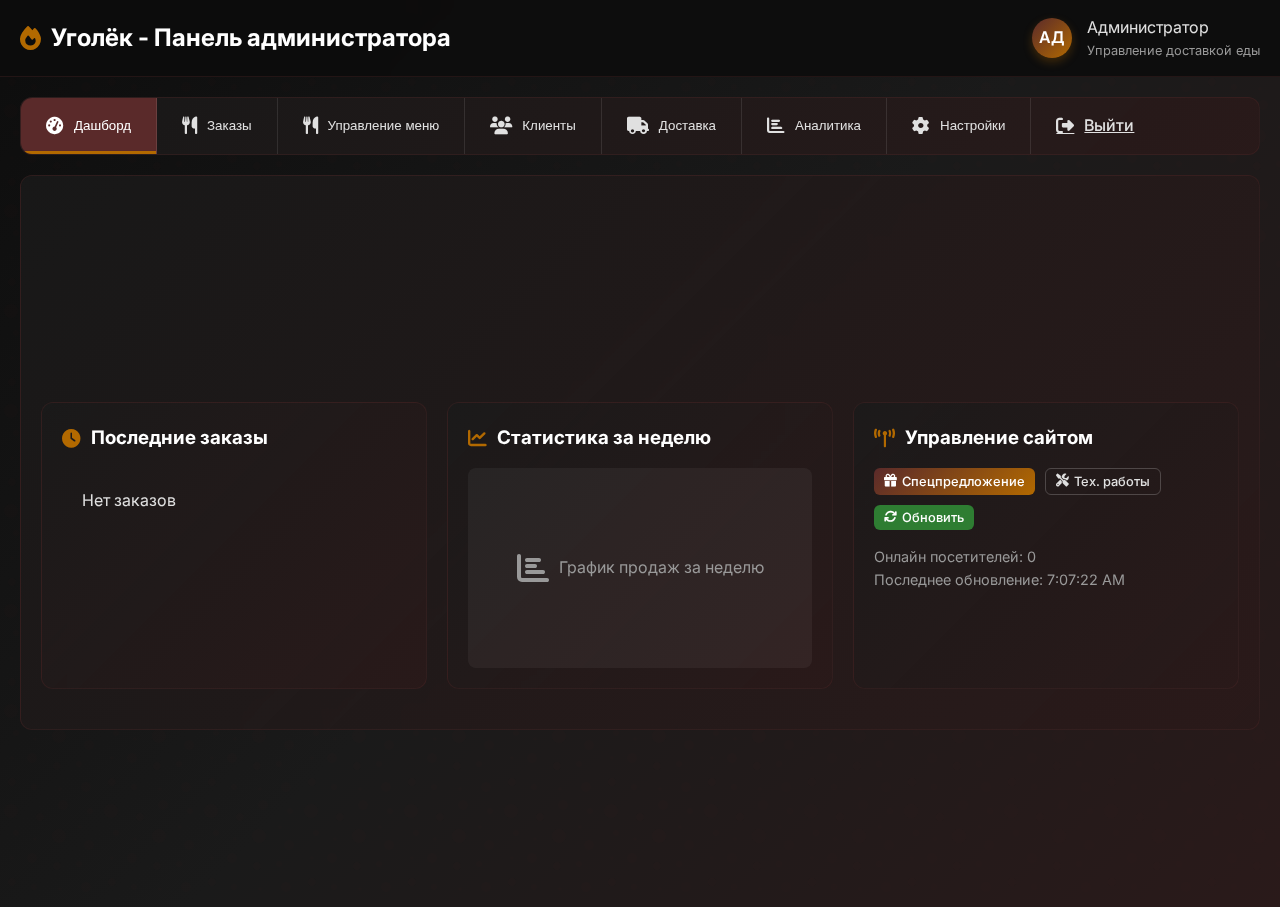
<file: admin/index.html>
<!DOCTYPE html>
<html lang="ru">
<head>
    <meta charset="UTF-8">
    <meta name="viewport" content="width=device-width, initial-scale=1.0">
    <title>Панель администратора - Уголёк</title>
    <link rel="preconnect" href="https://fonts.googleapis.com">
    <link rel="preconnect" href="https://fonts.gstatic.com" crossorigin>
    <link href="https://fonts.googleapis.com/css2?family=Inter:wght@300;400;500;600;700&display=swap" rel="stylesheet">
    <link rel="stylesheet" href="https://cdnjs.cloudflare.com/ajax/libs/font-awesome/6.4.0/css/all.min.css">
    <style>
        :root {
            --primary-bg: #0D0D0D;
            --secondary-bg: #1A1A1A;
            --accent-dark: #5A2A2A;
            --accent-warm: #B26900;
            --text-light: #E0E0E0;
            --text-white: #FFFFFF;
            --success: #2E7D32;
            --warning: #FF9800;
            --danger: #F44336;
            --info: #2196F3;
        }

        * {
            margin: 0;
            padding: 0;
            box-sizing: border-box;
        }

        body {
            font-family: 'Inter', sans-serif;
            background: linear-gradient(135deg, #0D0D0D 0%, #1A1A1A 50%, #2A1A1A 100%);
            color: var(--text-light);
            line-height: 1.6;
            overflow-x: hidden;
            position: relative;
        }

        .texture-overlay {
            position: fixed;
            top: 0;
            left: 0;
            width: 100%;
            height: 100%;
            background-image: url("data:image/svg+xml,%3Csvg width='100' height='100' viewBox='0 0 100 100' xmlns='http://www.w3.org/2000/svg'%3E%3Cpath d='M11 18c3.866 0 7-3.134 7-7s-3.134-7-7-7-7 3.134-7 7 3.134 7 7 7zm48 25c3.866 0 7-3.134 7-7s-3.134-7-7-7-7 3.134-7 7 3.134 7 7 7zm-43-7c1.657 0 3-1.343 3-3s-1.343-3-3-3-3 1.343-3 3 1.343 3 3 3zm63 31c1.657 0 3-1.343 3-3s-1.343-3-3-3-3 1.343-3 3 1.343 3 3 3zM34 90c1.657 0 3-1.343 3-3s-1.343-3-3-3-3 1.343-3 3 1.343 3 3 3zm56-76c1.657 0 3-1.343 3-3s-1.343-3-3-3-3 1.343-3 3 1.343 3 3 3zM12 86c2.21 0 4-1.79 4-4s-1.79-4-4-4-4 1.79-4 4 1.79 4 4 4zm28-65c2.21 0 4-1.79 4-4s-1.79-4-4-4-4 1.79-4 4 1.79 4 4 4zm23-11c2.76 0 5-2.24 5-5s-2.24-5-5-5-5 2.24-5 5 2.24 5 5 5zm-6 60c2.21 0 4-1.79 4-4s-1.79-4-4-4-4 1.79-4 4 1.79 4 4 4zm29 22c2.76 0 5-2.24 5-5s-2.24-5-5-5-5 2.24-5 5 2.24 5 5 5zM32 63c2.76 0 5-2.24 5-5s-2.24-5-5-5-5 2.24-5 5 2.24 5 5 5zm57-13c2.76 0 5-2.24 5-5s-2.24-5-5-5-5 2.24-5 5 2.24 5 5 5zm-9-21c1.105 0 2-.895 2-2s-.895-2-2-2-2 .895-2 2 .895 2 2 2zM60 91c1.105 0 2-.895 2-2s-.895-2-2-2-2 .895-2 2 .895 2 2 2zM35 41c1.105 0 2-.895 2-2s-.895-2-2-2-2 .895-2 2 .895 2 2 2zM12 60c1.105 0 2-.895 2-2s-.895-2-2-2-2 .895-2 2 .895 2 2 2z' fill='%235a2a2a' fill-opacity='0.1' fill-rule='evenodd'/%3E%3C/svg%3E");
            opacity: 0.3;
            z-index: -1;
        }

        .container {
            max-width: 1400px;
            margin: 0 auto;
            padding: 0 20px;
        }

        /* Header */
        .header {
            background-color: rgba(13, 13, 13, 0.95);
            padding: 15px 0;
            border-bottom: 1px solid rgba(90, 42, 42, 0.3);
            backdrop-filter: blur(10px);
            position: sticky;
            top: 0;
            z-index: 100;
        }

        .header-content {
            display: flex;
            justify-content: space-between;
            align-items: center;
        }

        .logo {
            font-size: 24px;
            font-weight: 700;
            color: var(--text-white);
            display: flex;
            align-items: center;
            text-decoration: none;
            transition: transform 0.3s ease;
        }

            .logo:hover {
                transform: scale(1.05);
            }

            .logo i {
                color: var(--accent-warm);
                margin-right: 10px;
                animation: fire-flicker 3s infinite alternate;
            }

        @keyframes fire-flicker {
            0%, 100% {
                transform: scale(1);
                opacity: 1;
            }

            25% {
                transform: scale(1.05);
                opacity: 0.9;
            }

            50% {
                transform: scale(0.95);
                opacity: 1;
            }

            75% {
                transform: scale(1.02);
                opacity: 0.95;
            }
        }

        .user-info {
            display: flex;
            align-items: center;
            gap: 15px;
        }

        .user-avatar {
            width: 40px;
            height: 40px;
            border-radius: 50%;
            background: linear-gradient(135deg, var(--accent-dark) 0%, var(--accent-warm) 100%);
            display: flex;
            align-items: center;
            justify-content: center;
            color: var(--text-white);
            font-weight: 600;
            box-shadow: 0 4px 10px rgba(178, 105, 0, 0.3);
        }

        /* Main Layout */
        .main-content {
            padding: 20px 0;
            min-height: calc(100vh - 70px);
        }

        /* Tabs Navigation */
        .admin-tabs {
            display: flex;
            background: linear-gradient(135deg, rgba(26, 26, 26, 0.8) 0%, rgba(42, 26, 26, 0.9) 100%);
            border-radius: 12px;
            padding: 0;
            margin-bottom: 20px;
            border: 1px solid rgba(90, 42, 42, 0.3);
            backdrop-filter: blur(10px);
            overflow-x: auto;
        }

        .admin-tab {
            padding: 15px 25px;
            background: none;
            border: none;
            color: var(--text-light);
            font-weight: 500;
            cursor: pointer;
            transition: all 0.3s;
            position: relative;
            white-space: nowrap;
            display: flex;
            align-items: center;
            gap: 10px;
        }

            .admin-tab:not(:last-child) {
                border-right: 1px solid rgba(255, 255, 255, 0.1);
            }

            .admin-tab:hover {
                background-color: rgba(178, 105, 0, 0.1);
                color: var(--accent-warm);
            }

            .admin-tab.active {
                background-color: var(--accent-dark);
                color: var(--text-white);
            }

                .admin-tab.active::after {
                    content: '';
                    position: absolute;
                    bottom: 0;
                    left: 0;
                    width: 100%;
                    height: 3px;
                    background: var(--accent-warm);
                }

            .admin-tab i {
                font-size: 1.1rem;
            }

        /* Dashboard */
        .dashboard {
            display: grid;
            grid-template-columns: repeat(auto-fit, minmax(250px, 1fr));
            gap: 20px;
            margin-bottom: 20px;
        }

        .stat-card {
            background: linear-gradient(135deg, rgba(26, 26, 26, 0.8) 0%, rgba(42, 26, 26, 0.9) 100%);
            border-radius: 12px;
            padding: 20px;
            display: flex;
            flex-direction: column;
            transition: transform 0.3s, box-shadow 0.3s;
            border: 1px solid rgba(90, 42, 42, 0.3);
            backdrop-filter: blur(10px);
            opacity: 0;
            transform: translateY(20px);
            animation: fadeInUp 0.5s ease forwards;
        }

            .stat-card:nth-child(1) {
                animation-delay: 0.1s;
            }

            .stat-card:nth-child(2) {
                animation-delay: 0.2s;
            }

            .stat-card:nth-child(3) {
                animation-delay: 0.3s;
            }

            .stat-card:nth-child(4) {
                animation-delay: 0.4s;
            }

        @keyframes fadeInUp {
            to {
                opacity: 1;
                transform: translateY(0);
            }
        }

        .stat-card:hover {
            transform: translateY(-5px);
            box-shadow: 0 10px 25px rgba(0, 0, 0, 0.3);
        }

        .stat-header {
            display: flex;
            justify-content: space-between;
            align-items: center;
            margin-bottom: 15px;
        }

        .stat-title {
            font-size: 1rem;
            color: var(--text-light);
        }

        .stat-value {
            font-size: 2rem;
            font-weight: 700;
            color: var(--text-white);
            margin-bottom: 5px;
        }

        .stat-change {
            font-size: 0.9rem;
            color: var(--success);
        }

            .stat-change.negative {
                color: var(--danger);
            }

        .stat-icon {
            width: 50px;
            height: 50px;
            border-radius: 50%;
            display: flex;
            align-items: center;
            justify-content: center;
            font-size: 1.5rem;
            background-color: rgba(178, 105, 0, 0.2);
            color: var(--accent-warm);
        }

        /* Section */
        .section {
            background: linear-gradient(135deg, rgba(26, 26, 26, 0.8) 0%, rgba(42, 26, 26, 0.9) 100%);
            border-radius: 12px;
            padding: 20px;
            margin-bottom: 20px;
            border: 1px solid rgba(90, 42, 42, 0.3);
            backdrop-filter: blur(10px);
            display: none;
        }

            .section.active {
                display: block;
                animation: fadeIn 0.5s ease;
            }

        @keyframes fadeIn {
            from {
                opacity: 0;
            }

            to {
                opacity: 1;
            }
        }

        .section-header {
            display: flex;
            justify-content: space-between;
            align-items: center;
            margin-bottom: 20px;
            padding-bottom: 15px;
            border-bottom: 1px solid rgba(255, 255, 255, 0.1);
        }

        .section-title {
            font-size: 1.5rem;
            color: var(--text-white);
        }

        .section-actions {
            display: flex;
            gap: 10px;
        }

        .btn {
            padding: 8px 15px;
            border: none;
            border-radius: 6px;
            font-weight: 500;
            cursor: pointer;
            transition: all 0.3s;
            font-family: 'Inter', sans-serif;
            display: flex;
            align-items: center;
            gap: 5px;
            position: relative;
            overflow: hidden;
        }

            .btn::before {
                content: '';
                position: absolute;
                top: 0;
                left: -100%;
                width: 100%;
                height: 100%;
                background: linear-gradient(90deg, transparent, rgba(255,255,255,0.2), transparent);
                transition: left 0.5s;
            }

            .btn:hover::before {
                left: 100%;
            }

        .btn-primary {
            background: linear-gradient(135deg, var(--accent-dark) 0%, var(--accent-warm) 100%);
            color: var(--text-white);
        }

            .btn-primary:hover {
                transform: translateY(-2px);
                box-shadow: 0 4px 15px rgba(178, 105, 0, 0.3);
            }

        .btn-success {
            background-color: var(--success);
            color: var(--text-white);
        }

        .btn-secondary {
            background-color: transparent;
            border: 1px solid rgba(255, 255, 255, 0.2);
            color: var(--text-light);
        }

        .btn-danger {
            background-color: var(--danger);
            color: var(--text-white);
        }

        .btn-small {
            padding: 5px 10px;
            font-size: 0.8rem;
        }

        /* Tables */
        .table-container {
            overflow-x: auto;
            border-radius: 8px;
            border: 1px solid rgba(255, 255, 255, 0.1);
        }

        table {
            width: 100%;
            border-collapse: collapse;
        }

        th, td {
            padding: 12px 15px;
            text-align: left;
            border-bottom: 1px solid rgba(255, 255, 255, 0.1);
        }

        th {
            color: var(--text-white);
            font-weight: 600;
            background-color: rgba(255, 255, 255, 0.05);
        }

        tr {
            transition: background-color 0.3s ease;
        }

            tr:hover {
                background-color: rgba(255, 255, 255, 0.03);
            }

        .status-badge {
            display: inline-block;
            padding: 5px 10px;
            border-radius: 20px;
            font-size: 0.8rem;
            font-weight: 500;
        }

        .status-new {
            background-color: rgba(255, 152, 0, 0.2);
            color: var(--warning);
        }

        .status-in-progress {
            background-color: rgba(33, 150, 243, 0.2);
            color: var(--info);
        }

        .status-completed {
            background-color: rgba(46, 125, 50, 0.2);
            color: var(--success);
        }

        .status-cancelled {
            background-color: rgba(244, 67, 54, 0.2);
            color: var(--danger);
        }

        /* Analytics */
        .analytics-grid {
            display: grid;
            grid-template-columns: repeat(auto-fit, minmax(300px, 1fr));
            gap: 20px;
            margin-bottom: 20px;
        }

        .analytics-card {
            background: linear-gradient(135deg, rgba(26, 26, 26, 0.8) 0%, rgba(42, 26, 26, 0.9) 100%);
            border-radius: 12px;
            padding: 20px;
            border: 1px solid rgba(90, 42, 42, 0.3);
            backdrop-filter: blur(10px);
        }

        .chart-placeholder {
            height: 200px;
            background: rgba(255, 255, 255, 0.05);
            border-radius: 8px;
            display: flex;
            align-items: center;
            justify-content: center;
            color: #999;
            margin-top: 15px;
        }

        /* Clients */
        .clients-grid {
            display: grid;
            grid-template-columns: repeat(auto-fill, minmax(250px, 1fr));
            gap: 20px;
        }

        .client-card {
            background: linear-gradient(135deg, rgba(26, 26, 26, 0.8) 0%, rgba(42, 26, 26, 0.9) 100%);
            border-radius: 12px;
            padding: 20px;
            border: 1px solid rgba(90, 42, 42, 0.3);
            backdrop-filter: blur(10px);
            transition: transform 0.3s ease;
        }

            .client-card:hover {
                transform: translateY(-5px);
            }

        .client-avatar {
            width: 60px;
            height: 60px;
            border-radius: 50%;
            background: linear-gradient(135deg, var(--accent-dark) 0%, var(--accent-warm) 100%);
            display: flex;
            align-items: center;
            justify-content: center;
            color: white;
            font-size: 1.5rem;
            font-weight: bold;
            margin-bottom: 15px;
        }

        /* Modal */
        .modal {
            display: none;
            position: fixed;
            top: 0;
            left: 0;
            width: 100%;
            height: 100%;
            background-color: rgba(0, 0, 0, 0.8);
            z-index: 2000;
            align-items: center;
            justify-content: center;
            padding: 20px;
            opacity: 0;
            transition: opacity 0.3s ease;
        }

            .modal.show {
                display: flex;
                opacity: 1;
            }

        .modal-content {
            background: linear-gradient(135deg, rgba(26, 26, 26, 0.95) 0%, rgba(42, 26, 26, 0.98) 100%);
            border-radius: 12px;
            max-width: 600px;
            width: 100%;
            max-height: 90vh;
            overflow-y: auto;
            position: relative;
            border: 1px solid rgba(90, 42, 42, 0.5);
            backdrop-filter: blur(10px);
            box-shadow: 0 10px 30px rgba(0, 0, 0, 0.5);
            transform: scale(0.9);
            transition: transform 0.3s ease;
        }

        .modal.show .modal-content {
            transform: scale(1);
        }

        .modal-header {
            padding: 20px;
            border-bottom: 1px solid rgba(255, 255, 255, 0.1);
            display: flex;
            justify-content: space-between;
            align-items: center;
        }

        .modal-title {
            font-size: 1.3rem;
            color: var(--text-white);
        }

        .close-modal {
            background: none;
            border: none;
            color: var(--text-light);
            font-size: 1.5rem;
            cursor: pointer;
            transition: color 0.3s;
        }

            .close-modal:hover {
                color: var(--accent-warm);
            }

        .modal-body {
            padding: 20px;
        }

        .form-group {
            margin-bottom: 20px;
        }

        .form-label {
            display: block;
            margin-bottom: 8px;
            color: var(--text-white);
            font-weight: 500;
        }

        .form-control {
            width: 100%;
            padding: 10px 15px;
            background-color: rgba(255, 255, 255, 0.05);
            border: 1px solid rgba(255, 255, 255, 0.2);
            border-radius: 6px;
            color: var(--text-light);
            font-family: 'Inter', sans-serif;
            transition: all 0.3s;
        }

            .form-control:focus {
                outline: none;
                border-color: var(--accent-warm);
                box-shadow: 0 0 0 2px rgba(178, 105, 0, 0.2);
            }

        .form-row {
            display: flex;
            gap: 20px;
        }

            .form-row .form-group {
                flex: 1;
            }

        /* Notification */
        .notification {
            position: fixed;
            top: 100px;
            right: 20px;
            background: linear-gradient(135deg, var(--accent-dark) 0%, var(--accent-warm) 100%);
            color: white;
            padding: 15px 20px;
            border-radius: 8px;
            z-index: 3000;
            max-width: 300px;
            box-shadow: 0 4px 15px rgba(0,0,0,0.3);
            transition: all 0.3s;
            transform: translateX(400px);
            opacity: 0;
        }

            .notification.show {
                transform: translateX(0);
                opacity: 1;
            }

        /* Settings */
        .settings-grid {
            display: grid;
            grid-template-columns: repeat(auto-fit, minmax(300px, 1fr));
            gap: 20px;
        }

        .settings-card {
            background: linear-gradient(135deg, rgba(26, 26, 26, 0.8) 0%, rgba(42, 26, 26, 0.9) 100%);
            border-radius: 12px;
            padding: 20px;
            border: 1px solid rgba(90, 42, 42, 0.3);
            backdrop-filter: blur(10px);
        }

            .settings-card h3 {
                margin-bottom: 15px;
                color: var(--text-white);
                display: flex;
                align-items: center;
                gap: 10px;
            }

                .settings-card h3 i {
                    color: var(--accent-warm);
                }

        .toggle-switch {
            position: relative;
            display: inline-block;
            width: 50px;
            height: 24px;
        }

            .toggle-switch input {
                opacity: 0;
                width: 0;
                height: 0;
            }

        .toggle-slider {
            position: absolute;
            cursor: pointer;
            top: 0;
            left: 0;
            right: 0;
            bottom: 0;
            background-color: rgba(255, 255, 255, 0.2);
            transition: .4s;
            border-radius: 24px;
        }

            .toggle-slider:before {
                position: absolute;
                content: "";
                height: 16px;
                width: 16px;
                left: 4px;
                bottom: 4px;
                background-color: white;
                transition: .4s;
                border-radius: 50%;
            }

        input:checked + .toggle-slider {
            background-color: var(--accent-warm);
        }

            input:checked + .toggle-slider:before {
                transform: translateX(26px);
            }

        .toggle-label {
            display: flex;
            justify-content: space-between;
            align-items: center;
            margin-bottom: 15px;
        }

        .toggle-text {
            flex: 1;
        }

        .color-picker {
            display: flex;
            gap: 10px;
            margin-top: 10px;
        }

        .color-option {
            width: 30px;
            height: 30px;
            border-radius: 50%;
            cursor: pointer;
            border: 2px solid transparent;
            transition: all 0.3s;
        }

            .color-option.active {
                border-color: var(--accent-warm);
                transform: scale(1.1);
            }

        /* Message Modal */
        .message-modal .modal-content {
            max-width: 500px;
        }

        .message-preview {
            background: rgba(255, 255, 255, 0.05);
            border-radius: 8px;
            padding: 15px;
            margin-top: 15px;
            border-left: 3px solid var(--accent-warm);
        }

        /* Dashboard widgets */
        .dashboard-widgets {
            display: grid;
            grid-template-columns: repeat(auto-fit, minmax(300px, 1fr));
            gap: 20px;
            margin-bottom: 20px;
        }

        .dashboard-widget {
            background: linear-gradient(135deg, rgba(26, 26, 26, 0.8) 0%, rgba(42, 26, 26, 0.9) 100%);
            border-radius: 12px;
            padding: 20px;
            border: 1px solid rgba(90, 42, 42, 0.3);
            backdrop-filter: blur(10px);
        }

            .dashboard-widget h3 {
                margin-bottom: 15px;
                color: var(--text-white);
                display: flex;
                align-items: center;
                gap: 10px;
            }

                .dashboard-widget h3 i {
                    color: var(--accent-warm);
                }

        .widget-list {
            list-style: none;
        }

            .widget-list li {
                padding: 10px 0;
                border-bottom: 1px solid rgba(255, 255, 255, 0.1);
                display: flex;
                justify-content: space-between;
                align-items: center;
            }

                .widget-list li:last-child {
                    border-bottom: none;
                }

            .widget-list .status-badge {
                font-size: 0.7rem;
            }

        /* Admin Controls */
        .admin-controls {
            display: flex;
            gap: 10px;
            margin-top: 15px;
            flex-wrap: wrap;
        }

        /* Menu Management */
        .menu-management {
            margin-bottom: 30px;
        }

        .category-management {
            margin-bottom: 30px;
        }

        .menu-item-card {
            background: linear-gradient(135deg, rgba(26, 26, 26, 0.8) 0%, rgba(42, 26, 26, 0.9) 100%);
            border-radius: 12px;
            padding: 20px;
            border: 1px solid rgba(90, 42, 42, 0.3);
            backdrop-filter: blur(10px);
            margin-bottom: 20px;
            transition: transform 0.3s ease;
        }

            .menu-item-card:hover {
                transform: translateY(-3px);
            }

        .menu-item-header {
            display: flex;
            justify-content: space-between;
            align-items: flex-start;
            margin-bottom: 15px;
        }

        .menu-item-title {
            font-size: 1.2rem;
            color: var(--text-white);
            margin-bottom: 5px;
        }

        .menu-item-price {
            color: var(--accent-warm);
            font-weight: 600;
            font-size: 1.1rem;
        }

        .menu-item-details {
            display: grid;
            grid-template-columns: 1fr 1fr;
            gap: 15px;
            margin-bottom: 15px;
        }

        .menu-item-actions {
            display: flex;
            gap: 10px;
            justify-content: flex-end;
        }

        /* Delivery Zones */
        .delivery-zones-grid {
            display: grid;
            grid-template-columns: repeat(auto-fill, minmax(300px, 1fr));
            gap: 20px;
        }

        .zone-card {
            background: linear-gradient(135deg, rgba(26, 26, 26, 0.8) 0%, rgba(42, 26, 26, 0.9) 100%);
            border-radius: 12px;
            padding: 20px;
            border: 1px solid rgba(90, 42, 42, 0.3);
            backdrop-filter: blur(10px);
        }

        .zone-header {
            display: flex;
            justify-content: space-between;
            align-items: center;
            margin-bottom: 15px;
        }

        .zone-title {
            font-size: 1.2rem;
            color: var(--text-white);
        }

        .zone-cost {
            color: var(--accent-warm);
            font-weight: 600;
        }

        /* Responsive */
        @media (max-width: 768px) {
            .dashboard {
                grid-template-columns: 1fr;
            }

            .admin-tabs {
                flex-wrap: wrap;
            }

            .admin-tab {
                flex: 1;
                min-width: 120px;
                justify-content: center;
            }

            .form-row {
                flex-direction: column;
                gap: 0;
            }

            .section-header {
                flex-direction: column;
                align-items: flex-start;
                gap: 15px;
            }

            .clients-grid {
                grid-template-columns: 1fr;
            }

            .analytics-grid {
                grid-template-columns: 1fr;
            }

            .settings-grid {
                grid-template-columns: 1fr;
            }

            .dashboard-widgets {
                grid-template-columns: 1fr;
            }

            .menu-item-details {
                grid-template-columns: 1fr;
            }

            .delivery-zones-grid {
                grid-template-columns: 1fr;
            }
        }
    </style>
</head>
<body>
    <div class="texture-overlay"></div>

    <!-- Header -->
    <header class="header">
        <div class="container">
            <div class="header-content">
                <a href="index.html" class="logo">
                    <i class="fas fa-fire"></i>
                    Уголёк - Панель администратора
                </a>
                <div class="user-info">
                    <div class="user-avatar">АД</div>
                    <div>
                        <div>Администратор</div>
                        <div style="font-size: 0.8rem; color: #999;">Управление доставкой еды</div>
                    </div>
                </div>
            </div>
        </div>
    </header>

    <!-- Main Content -->
    <div class="container">
        <div class="main-content">
            <!-- Tabs Navigation -->
            <div class="admin-tabs">
                <button class="admin-tab active" data-tab="dashboard">
                    <i class="fas fa-tachometer-alt"></i>
                    <span>Дашборд</span>
                </button>
                <button class="admin-tab" data-tab="orders">
                    <i class="fas fa-utensils"></i>
                    <span>Заказы</span>
                </button>
                <button class="admin-tab" data-tab="menu">
                    <i class="fas fa-utensils"></i>
                    <span>Управление меню</span>
                </button>
                <button class="admin-tab" data-tab="clients">
                    <i class="fas fa-users"></i>
                    <span>Клиенты</span>
                </button>
                <button class="admin-tab" data-tab="delivery">
                    <i class="fas fa-truck"></i>
                    <span>Доставка</span>
                </button>
                <button class="admin-tab" data-tab="analytics">
                    <i class="fas fa-chart-bar"></i>
                    <span>Аналитика</span>
                </button>
                <button class="admin-tab" data-tab="settings">
                    <i class="fas fa-cog"></i>
                    <span>Настройки</span>
                </button>
                <a href="index.html" class="admin-tab">
                    <i class="fas fa-sign-out-alt"></i>
                    <span>Выйти</span>
                </a>
            </div>

            <!-- Dashboard Section -->
            <section id="dashboard" class="section active">
                <!-- Statistics -->
                <div class="dashboard">
                    <div class="stat-card">
                        <div class="stat-header">
                            <div class="stat-title">Выручка за сегодня</div>
                            <div class="stat-icon">
                                <i class="fas fa-ruble-sign"></i>
                            </div>
                        </div>
                        <div class="stat-value" id="todayRevenue">0 ₽</div>
                        <div class="stat-change">+0% с прошлой недели</div>
                    </div>
                    <div class="stat-card">
                        <div class="stat-header">
                            <div class="stat-title">Заказов за сегодня</div>
                            <div class="stat-icon">
                                <i class="fas fa-shopping-bag"></i>
                            </div>
                        </div>
                        <div class="stat-value" id="todayOrders">0</div>
                        <div class="stat-change">+0 с утра</div>
                    </div>
                    <div class="stat-card">
                        <div class="stat-header">
                            <div class="stat-title">Средний чек</div>
                            <div class="stat-icon">
                                <i class="fas fa-receipt"></i>
                            </div>
                        </div>
                        <div class="stat-value" id="averageOrder">0 ₽</div>
                        <div class="stat-change">+0% с прошлой недели</div>
                    </div>
                    <div class="stat-card">
                        <div class="stat-header">
                            <div class="stat-title">Новых клиентов</div>
                            <div class="stat-icon">
                                <i class="fas fa-user-plus"></i>
                            </div>
                        </div>
                        <div class="stat-value" id="newClients">0</div>
                        <div class="stat-change">+0 с вчерашнего дня</div>
                    </div>
                </div>

                <!-- Dashboard Widgets -->
                <div class="dashboard-widgets">
                    <div class="dashboard-widget">
                        <h3><i class="fas fa-clock"></i> Последние заказы</h3>
                        <ul class="widget-list" id="recentOrdersWidget">
                            <!-- Recent orders will be populated by JavaScript -->
                        </ul>
                    </div>
                    <div class="dashboard-widget">
                        <h3><i class="fas fa-chart-line"></i> Статистика за неделю</h3>
                        <div class="chart-placeholder">
                            <i class="fas fa-chart-bar" style="font-size: 2rem; margin-right: 10px;"></i>
                            График продаж за неделю
                        </div>
                    </div>
                    <div class="dashboard-widget">
                        <h3><i class="fas fa-broadcast-tower"></i> Управление сайтом</h3>
                        <div class="admin-controls">
                            <button class="btn btn-primary btn-small" onclick="sendSpecialOffer()">
                                <i class="fas fa-gift"></i> Спецпредложение
                            </button>
                            <button class="btn btn-secondary btn-small" onclick="sendMaintenanceNotice()">
                                <i class="fas fa-tools"></i> Тех. работы
                            </button>
                            <button class="btn btn-success btn-small" onclick="updateLiveDashboard()">
                                <i class="fas fa-sync"></i> Обновить
                            </button>
                        </div>
                        <div style="margin-top: 15px; font-size: 0.9rem; color: #999;">
                            <div>Онлайн посетителей: <span id="onlineVisitors">0</span></div>
                            <div>Последнее обновление: <span id="lastUpdate">-</span></div>
                        </div>
                    </div>
                </div>

                <!-- Recent Activity -->
                <div class="section">
                    <div class="section-header">
                        <h2 class="section-title">Последняя активность</h2>
                    </div>
                    <div class="table-container">
                        <table>
                            <thead>
                                <tr>
                                    <th>Время</th>
                                    <th>Тип</th>
                                    <th>Детали</th>
                                    <th>Статус</th>
                                </tr>
                            </thead>
                            <tbody id="recentActivity">
                                <!-- Activity will be populated by JavaScript -->
                            </tbody>
                        </table>
                    </div>
                </div>
            </section>

            <!-- Orders Section -->
            <section id="orders" class="section">
                <div class="section-header">
                    <h2 class="section-title">Управление заказами</h2>
                    <div class="section-actions">
                        <button class="btn btn-secondary" id="refreshOrders">
                            <i class="fas fa-sync-alt"></i> Обновить
                        </button>
                        <button class="btn btn-primary" id="exportOrders">
                            <i class="fas fa-download"></i> Экспорт
                        </button>
                    </div>
                </div>
                <div class="table-container">
                    <table>
                        <thead>
                            <tr>
                                <th>ID</th>
                                <th>Время</th>
                                <th>Клиент</th>
                                <th>Телефон</th>
                                <th>Адрес</th>
                                <th>Сумма</th>
                                <th>Статус</th>
                                <th>Действия</th>
                            </tr>
                        </thead>
                        <tbody id="ordersTableBody">
                            <!-- Orders will be populated by JavaScript -->
                        </tbody>
                    </table>
                </div>
            </section>

            <!-- Menu Management Section -->
            <section id="menu" class="section">
                <div class="section-header">
                    <h2 class="section-title">Управление меню</h2>
                    <div class="section-actions">
                        <button class="btn btn-secondary" id="refreshMenu">
                            <i class="fas fa-sync-alt"></i> Обновить
                        </button>
                        <button class="btn btn-primary" id="addMenuItem">
                            <i class="fas fa-plus"></i> Добавить блюдо
                        </button>
                    </div>
                </div>

                <div class="category-management">
                    <h3 style="margin-bottom: 15px;">Категории меню</h3>
                    <div class="admin-controls">
                        <button class="btn btn-secondary btn-small" data-category="all">Все</button>
                        <button class="btn btn-secondary btn-small" data-category="shashlik">Шашлык</button>
                        <button class="btn btn-secondary btn-small" data-category="burger">Бургеры</button>
                        <button class="btn btn-secondary btn-small" data-category="fry">Фритюр</button>
                        <button class="btn btn-secondary btn-small" data-category="lavash">Лаваш</button>
                        <button class="btn btn-secondary btn-small" data-category="drinks">Напитки</button>
                        <button class="btn btn-secondary btn-small" data-category="sauce">Соусы</button>
                    </div>
                </div>

                <div class="menu-management" id="menuManagement">
                    <!-- Menu items will be populated by JavaScript -->
                </div>
            </section>

            <!-- Clients Section -->
            <section id="clients" class="section">
                <div class="section-header">
                    <h2 class="section-title">Управление клиентами</h2>
                    <div class="section-actions">
                        <button class="btn btn-secondary" id="refreshClients">
                            <i class="fas fa-sync-alt"></i> Обновить
                        </button>
                        <button class="btn btn-primary" id="exportClients">
                            <i class="fas fa-download"></i> Экспорт
                        </button>
                    </div>
                </div>
                <div class="clients-grid" id="clientsGrid">
                    <!-- Clients will be populated by JavaScript -->
                </div>
            </section>

            <!-- Delivery Section -->
            <section id="delivery" class="section">
                <div class="section-header">
                    <h2 class="section-title">Управление доставкой</h2>
                    <div class="section-actions">
                        <button class="btn btn-secondary" id="refreshDelivery">
                            <i class="fas fa-sync-alt"></i> Обновить
                        </button>
                    </div>
                </div>

                <div class="delivery-zones-grid">
                    <div class="zone-card">
                        <div class="zone-header">
                            <h3 class="zone-title">Центральная зона</h3>
                            <span class="zone-cost">Бесплатно</span>
                        </div>
                        <p>Доставка бесплатная при заказе от 1500 руб.</p>
                        <p>Время доставки: 30-45 минут</p>
                        <div class="menu-item-actions" style="margin-top: 15px;">
                            <button class="btn btn-secondary btn-small">Редактировать</button>
                        </div>
                    </div>

                    <div class="zone-card">
                        <div class="zone-header">
                            <h3 class="zone-title">Отдаленная зона</h3>
                            <span class="zone-cost">100 ₽</span>
                        </div>
                        <p>Стоимость доставки: 100 руб.</p>
                        <p>Время доставки: 45-60 минут</p>
                        <div class="menu-item-actions" style="margin-top: 15px;">
                            <button class="btn btn-secondary btn-small">Редактировать</button>
                        </div>
                    </div>

                    <div class="zone-card">
                        <div class="zone-header">
                            <h3 class="zone-title">За пределами поселка</h3>
                            <span class="zone-cost">200 ₽</span>
                        </div>
                        <p>Стоимость доставки: 200 руб.</p>
                        <p>Время доставки: 60+ минут</p>
                        <div class="menu-item-actions" style="margin-top: 15px;">
                            <button class="btn btn-secondary btn-small">Редактировать</button>
                        </div>
                    </div>
                </div>

                <div style="margin-top: 30px;">
                    <h3 style="margin-bottom: 15px;">Курьеры</h3>
                    <div class="table-container">
                        <table>
                            <thead>
                                <tr>
                                    <th>Имя</th>
                                    <th>Телефон</th>
                                    <th>Статус</th>
                                    <th>Текущий заказ</th>
                                    <th>Рейтинг</th>
                                </tr>
                            </thead>
                            <tbody>
                                <tr>
                                    <td>Иван Петров</td>
                                    <td>+7 (999) 123-45-67</td>
                                    <td><span class="status-badge status-completed">Свободен</span></td>
                                    <td>-</td>
                                    <td>4.8/5</td>
                                </tr>
                                <tr>
                                    <td>Алексей Смирнов</td>
                                    <td>+7 (999) 765-43-21</td>
                                    <td><span class="status-badge status-in-progress">В пути</span></td>
                                    <td>#ORD-12345</td>
                                    <td>4.9/5</td>
                                </tr>
                                <tr>
                                    <td>Дмитрий Иванов</td>
                                    <td>+7 (999) 555-44-33</td>
                                    <td><span class="status-badge status-new">На линии</span></td>
                                    <td>-</td>
                                    <td>4.7/5</td>
                                </tr>
                            </tbody>
                        </table>
                    </div>
                </div>
            </section>

            <!-- Analytics Section -->
            <section id="analytics" class="section">
                <div class="section-header">
                    <h2 class="section-title">Аналитика продаж</h2>
                    <div class="section-actions">
                        <button class="btn btn-secondary" id="refreshAnalytics">
                            <i class="fas fa-sync-alt"></i> Обновить
                        </button>
                    </div>
                </div>
                <div class="analytics-grid">
                    <div class="analytics-card">
                        <h3>Продажи по дням</h3>
                        <div class="chart-placeholder">
                            <i class="fas fa-chart-line" style="font-size: 2rem; margin-right: 10px;"></i>
                            График продаж
                        </div>
                    </div>
                    <div class="analytics-card">
                        <h3>Популярные товары</h3>
                        <div class="chart-placeholder">
                            <i class="fas fa-chart-pie" style="font-size: 2rem; margin-right: 10px;"></i>
                            Круговая диаграмма
                        </div>
                    </div>
                    <div class="analytics-card">
                        <h3>Статистика по времени</h3>
                        <div class="chart-placeholder">
                            <i class="fas fa-chart-bar" style="font-size: 2rem; margin-right: 10px;"></i>
                            Столбчатая диаграмма
                        </div>
                    </div>
                </div>
            </section>

            <!-- Settings Section -->
            <section id="settings" class="section">
                <div class="section-header">
                    <h2 class="section-title">Настройки системы</h2>
                </div>
                <div class="settings-grid">
                    <div class="settings-card">
                        <h3><i class="fas fa-store"></i> Настройки ресторана</h3>
                        <div class="form-group">
                            <label class="form-label">Название ресторана</label>
                            <input type="text" class="form-control" id="restaurantName" value="Уголёк">
                        </div>
                        <div class="form-group">
                            <label class="form-label">Адрес</label>
                            <input type="text" class="form-control" id="restaurantAddress" value="п. Орловский, Ростовская область">
                        </div>
                        <div class="form-group">
                            <label class="form-label">Телефон</label>
                            <input type="tel" class="form-control" id="restaurantPhone" value="+7 (863) 755-XX-XX">
                        </div>
                        <div class="form-group">
                            <label class="form-label">Email</label>
                            <input type="email" class="form-control" id="restaurantEmail" value="info@ugolek.ru">
                        </div>
                        <div class="form-group">
                            <label class="form-label">Время работы</label>
                            <div class="form-row">
                                <input type="time" class="form-control" id="openingTime" value="10:00">
                                <input type="time" class="form-control" id="closingTime" value="23:00">
                            </div>
                        </div>
                        <button class="btn btn-primary" id="saveRestaurantSettings">
                            <i class="fas fa-save"></i> Сохранить настройки
                        </button>
                    </div>

                    <div class="settings-card">
                        <h3><i class="fas fa-bell"></i> Уведомления</h3>
                        <div class="toggle-label">
                            <div class="toggle-text">Уведомления о новых заказах</div>
                            <label class="toggle-switch">
                                <input type="checkbox" id="newOrdersNotification" checked>
                                <span class="toggle-slider"></span>
                            </label>
                        </div>
                        <div class="toggle-label">
                            <div class="toggle-text">Email-уведомления</div>
                            <label class="toggle-switch">
                                <input type="checkbox" id="emailNotifications" checked>
                                <span class="toggle-slider"></span>
                            </label>
                        </div>
                        <div class="toggle-label">
                            <div class="toggle-text">SMS-уведомления</div>
                            <label class="toggle-switch">
                                <input type="checkbox" id="smsNotifications">
                                <span class="toggle-slider"></span>
                            </label>
                        </div>
                        <button class="btn btn-primary" id="saveNotificationSettings">
                            <i class="fas fa-save"></i> Сохранить настройки
                        </button>
                    </div>

                    <div class="settings-card">
                        <h3><i class="fas fa-palette"></i> Внешний вид</h3>
                        <div class="form-group">
                            <label class="form-label">Тема оформления</label>
                            <select class="form-control" id="themeSelect">
                                <option value="dark">Тёмная</option>
                                <option value="light">Светлая</option>
                                <option value="auto">Авто</option>
                            </select>
                        </div>
                        <div class="form-group">
                            <label class="form-label">Акцентный цвет</label>
                            <div class="color-picker">
                                <div class="color-option active" style="background-color: #B26900;" data-color="#B26900"></div>
                                <div class="color-option" style="background-color: #FF5722;" data-color="#FF5722"></div>
                                <div class="color-option" style="background-color: #9C27B0;" data-color="#9C27B0"></div>
                                <div class="color-option" style="background-color: #2196F3;" data-color="#2196F3"></div>
                                <div class="color-option" style="background-color: #4CAF50;" data-color="#4CAF50"></div>
                            </div>
                        </div>
                        <div class="toggle-label">
                            <div class="toggle-text">Компактный режим</div>
                            <label class="toggle-switch">
                                <input type="checkbox" id="compactMode">
                                <span class="toggle-slider"></span>
                            </label>
                        </div>
                        <button class="btn btn-primary" id="saveAppearanceSettings">
                            <i class="fas fa-save"></i> Сохранить настройки
                        </button>
                    </div>

                    <div class="settings-card">
                        <h3><i class="fas fa-shield-alt"></i> Безопасность</h3>
                        <div class="form-group">
                            <label class="form-label">Текущий пароль</label>
                            <input type="password" class="form-control" id="currentPassword">
                        </div>
                        <div class="form-group">
                            <label class="form-label">Новый пароль</label>
                            <input type="password" class="form-control" id="newPassword">
                        </div>
                        <div class="form-group">
                            <label class="form-label">Подтвердите новый пароль</label>
                            <input type="password" class="form-control" id="confirmPassword">
                        </div>
                        <button class="btn btn-primary" id="changePassword">
                            <i class="fas fa-key"></i> Сменить пароль
                        </button>
                        <div class="form-group" style="margin-top: 20px;">
                            <label class="form-label">Двухфакторная аутентификация</label>
                            <div class="toggle-label">
                                <div class="toggle-text">Включить 2FA</div>
                                <label class="toggle-switch">
                                    <input type="checkbox" id="twoFactorAuth">
                                    <span class="toggle-slider"></span>
                                </label>
                            </div>
                        </div>
                    </div>
                </div>
            </section>
        </div>
    </div>

    <!-- Order Details Modal -->
    <div class="modal" id="orderDetailsModal">
        <div class="modal-content">
            <div class="modal-header">
                <h3 class="modal-title">Детали заказа <span id="orderModalId"></span></h3>
                <button class="close-modal">&times;</button>
            </div>
            <div class="modal-body">
                <div class="form-row">
                    <div class="form-group">
                        <label class="form-label">ID заказа</label>
                        <div class="form-control" id="orderIdText" style="background-color: transparent; border: none; padding-left: 0;"></div>
                    </div>
                    <div class="form-group">
                        <label class="form-label">Статус</label>
                        <div id="orderStatusText" class="status-badge status-new"></div>
                    </div>
                </div>
                <div class="form-group">
                    <label class="form-label">Состав заказа</label>
                    <div id="orderItemsList" style="margin-top: 10px;">
                        <!-- Order items will be populated here -->
                    </div>
                </div>
                <div class="form-row">
                    <div class="form-group">
                        <label class="form-label">Клиент</label>
                        <div class="form-control" id="orderCustomer" style="background-color: transparent; border: none; padding-left: 0;"></div>
                    </div>
                    <div class="form-group">
                        <label class="form-label">Телефон</label>
                        <div class="form-control" id="orderPhone" style="background-color: transparent; border: none; padding-left: 0;"></div>
                    </div>
                </div>
                <div class="form-group">
                    <label class="form-label">Адрес доставки</label>
                    <div class="form-control" id="orderAddress" style="background-color: transparent; border: none; padding-left: 0;"></div>
                </div>
                <div class="form-group">
                    <label class="form-label">Примечания</label>
                    <div class="form-control" id="orderNotes" style="background-color: transparent; border: none; padding-left: 0;"></div>
                </div>
                <div class="form-row">
                    <div class="form-group">
                        <label class="form-label">Сумма</label>
                        <div class="form-control" id="orderTotal" style="background-color: transparent; border: none; padding-left: 0; font-weight: 600;"></div>
                    </div>
                </div>
                <div class="form-group">
                    <label class="form-label">Изменить статус</label>
                    <select class="form-control" id="orderStatusSelect">
                        <option value="new">Новый</option>
                        <option value="in-progress">В работе</option>
                        <option value="completed">Завершен</option>
                        <option value="cancelled">Отменен</option>
                    </select>
                </div>
                <div class="form-group">
                    <button class="btn btn-primary" id="updateOrderStatus">Обновить статус</button>
                    <button class="btn btn-danger" id="cancelOrder">Отменить заказ</button>
                </div>
            </div>
        </div>
    </div>

    <!-- Message Modal -->
    <div class="modal message-modal" id="messageModal">
        <div class="modal-content">
            <div class="modal-header">
                <h3 class="modal-title">Написать клиенту</h3>
                <button class="close-modal">&times;</button>
            </div>
            <div class="modal-body">
                <div class="form-group">
                    <label class="form-label">Клиент</label>
                    <div class="form-control" id="messageClient" style="background-color: transparent; border: none; padding-left: 0;"></div>
                </div>
                <div class="form-group">
                    <label class="form-label">Телефон</label>
                    <div class="form-control" id="messagePhone" style="background-color: transparent; border: none; padding-left: 0;"></div>
                </div>
                <div class="form-group">
                    <label class="form-label">Тип сообщения</label>
                    <select class="form-control" id="messageType">
                        <option value="sms">SMS</option>
                        <option value="email">Email</option>
                        <option value="whatsapp">WhatsApp</option>
                    </select>
                </div>
                <div class="form-group">
                    <label class="form-label">Шаблон сообщения</label>
                    <select class="form-control" id="messageTemplate">
                        <option value="">-- Выберите шаблон --</option>
                        <option value="welcome">Приветственное сообщение</option>
                        <option value="promo">Промо-акция</option>
                        <option value="birthday">Поздравление с днем рождения</option>
                        <option value="feedback">Запрос отзыва</option>
                        <option value="custom">Свой текст</option>
                    </select>
                </div>
                <div class="form-group">
                    <label class="form-label">Текст сообщения</label>
                    <textarea class="form-control" id="messageText" rows="4" placeholder="Введите текст сообщения..."></textarea>
                </div>
                <div class="message-preview" id="messagePreview">
                    <strong>Предпросмотр:</strong>
                    <div id="previewText">Сообщение появится здесь...</div>
                </div>
                <div class="form-group" style="margin-top: 20px;">
                    <button class="btn btn-primary" id="sendMessage">
                        <i class="fas fa-paper-plane"></i> Отправить сообщение
                    </button>
                </div>
            </div>
        </div>
    </div>

    <!-- Add Menu Item Modal -->
    <div class="modal" id="addMenuItemModal">
        <div class="modal-content">
            <div class="modal-header">
                <h3 class="modal-title">Добавить блюдо в меню</h3>
                <button class="close-modal">&times;</button>
            </div>
            <div class="modal-body">
                <div class="form-group">
                    <label class="form-label">Название блюда</label>
                    <input type="text" class="form-control" id="menuItemName">
                </div>
                <div class="form-group">
                    <label class="form-label">Категория</label>
                    <select class="form-control" id="menuItemCategory">
                        <option value="shashlik">Шашлык</option>
                        <option value="burger">Бургеры</option>
                        <option value="fry">Фритюр</option>
                        <option value="lavash">Лаваш</option>
                        <option value="drinks">Напитки</option>
                        <option value="sauce">Соусы</option>
                    </select>
                </div>
                <div class="form-row">
                    <div class="form-group">
                        <label class="form-label">Цена (₽)</label>
                        <input type="number" class="form-control" id="menuItemPrice">
                    </div>
                    <div class="form-group">
                        <label class="form-label">Вес/Объем</label>
                        <input type="text" class="form-control" id="menuItemWeight" placeholder="например: 1 кг, 0.5 л">
                    </div>
                </div>
                <div class="form-group">
                    <label class="form-label">Описание</label>
                    <textarea class="form-control" id="menuItemDescription" rows="3"></textarea>
                </div>
                <div class="form-group">
                    <label class="form-label">Изображение (URL)</label>
                    <input type="text" class="form-control" id="menuItemImage" placeholder="https://example.com/image.jpg">
                </div>
                <div class="form-group">
                    <label>
                        <input type="checkbox" id="menuItemAgeRestricted">
                        Требуется подтверждение возраста (18+)
                    </label>
                </div>
                <div class="form-group">
                    <button class="btn btn-primary" style="width: 100%;" id="saveMenuItem">Сохранить блюдо</button>
                </div>
            </div>
        </div>
    </div>

    <script>
        // Data
        let orders = JSON.parse(localStorage.getItem('ugalek_orders')) || [];
        let clients = JSON.parse(localStorage.getItem('ugalek_clients')) || [];
        let menuItems = [];
        let settings = JSON.parse(localStorage.getItem('ugalek_settings')) || {
            restaurant: {
                name: "Уголёк",
                address: "п. Орловский, Ростовская область",
                phone: "+7 (863) 755-XX-XX",
                email: "info@ugolek.ru",
                openingTime: "10:00",
                closingTime: "23:00"
            },
            notifications: {
                newOrders: true,
                email: true,
                sms: false
            },
            appearance: {
                theme: "dark",
                accentColor: "#B26900",
                compactMode: false
            }
        };

        // DOM Elements
        const adminTabs = document.querySelectorAll('.admin-tab');
        const sections = document.querySelectorAll('.section');
        const ordersTableBody = document.getElementById('ordersTableBody');
        const clientsGrid = document.getElementById('clientsGrid');
        const recentActivity = document.getElementById('recentActivity');
        const recentOrdersWidget = document.getElementById('recentOrdersWidget');
        const menuManagement = document.getElementById('menuManagement');
        const closeModalButtons = document.querySelectorAll('.close-modal');
        const refreshOrdersButton = document.getElementById('refreshOrders');
        const refreshClientsButton = document.getElementById('refreshClients');
        const refreshMenuButton = document.getElementById('refreshMenu');
        const refreshAnalyticsButton = document.getElementById('refreshAnalytics');
        const exportOrdersButton = document.getElementById('exportOrders');
        const exportClientsButton = document.getElementById('exportClients');
        const addMenuItemButton = document.getElementById('addMenuItem');
        const saveMenuItemButton = document.getElementById('saveMenuItem');
        const updateOrderStatusButton = document.getElementById('updateOrderStatus');
        const cancelOrderButton = document.getElementById('cancelOrder');
        const sendMessageButton = document.getElementById('sendMessage');

        // Settings elements
        const restaurantName = document.getElementById('restaurantName');
        const restaurantAddress = document.getElementById('restaurantAddress');
        const restaurantPhone = document.getElementById('restaurantPhone');
        const restaurantEmail = document.getElementById('restaurantEmail');
        const openingTime = document.getElementById('openingTime');
        const closingTime = document.getElementById('closingTime');
        const newOrdersNotification = document.getElementById('newOrdersNotification');
        const emailNotifications = document.getElementById('emailNotifications');
        const smsNotifications = document.getElementById('smsNotifications');
        const themeSelect = document.getElementById('themeSelect');
        const colorOptions = document.querySelectorAll('.color-option');
        const compactMode = document.getElementById('compactMode');
        const currentPassword = document.getElementById('currentPassword');
        const newPassword = document.getElementById('newPassword');
        const confirmPassword = document.getElementById('confirmPassword');
        const twoFactorAuth = document.getElementById('twoFactorAuth');
        const saveRestaurantSettings = document.getElementById('saveRestaurantSettings');
        const saveNotificationSettings = document.getElementById('saveNotificationSettings');
        const saveAppearanceSettings = document.getElementById('saveAppearanceSettings');
        const changePasswordButton = document.getElementById('changePassword');

        // Message elements
        const messageClient = document.getElementById('messageClient');
        const messagePhone = document.getElementById('messagePhone');
        const messageType = document.getElementById('messageType');
        const messageTemplate = document.getElementById('messageTemplate');
        const messageText = document.getElementById('messageText');
        const previewText = document.getElementById('previewText');

        // Menu item elements
        const menuItemName = document.getElementById('menuItemName');
        const menuItemCategory = document.getElementById('menuItemCategory');
        const menuItemPrice = document.getElementById('menuItemPrice');
        const menuItemWeight = document.getElementById('menuItemWeight');
        const menuItemDescription = document.getElementById('menuItemDescription');
        const menuItemImage = document.getElementById('menuItemImage');
        const menuItemAgeRestricted = document.getElementById('menuItemAgeRestricted');

        // Modals
        const orderDetailsModal = document.getElementById('orderDetailsModal');
        const messageModal = document.getElementById('messageModal');
        const addMenuItemModal = document.getElementById('addMenuItemModal');

        // Initialize
        document.addEventListener('DOMContentLoaded', async function () {
            // Load data
            await loadMenuItems();
            loadOrdersTable();
            loadClientsGrid();
            updateStatistics();
            loadRecentActivity();
            loadDashboardWidgets();
            loadSettings();

            // Add event listeners
            refreshOrdersButton.addEventListener('click', loadOrdersTable);
            refreshClientsButton.addEventListener('click', loadClientsGrid);
            refreshMenuButton.addEventListener('click', loadMenuItems);
            refreshAnalyticsButton.addEventListener('click', refreshAnalytics);
            exportOrdersButton.addEventListener('click', exportOrders);
            exportClientsButton.addEventListener('click', exportClients);
            addMenuItemButton.addEventListener('click', openAddMenuItemModal);
            saveMenuItemButton.addEventListener('click', saveMenuItem);
            updateOrderStatusButton.addEventListener('click', updateOrderStatus);
            cancelOrderButton.addEventListener('click', cancelOrder);
            sendMessageButton.addEventListener('click', sendMessage);

            // Settings event listeners
            saveRestaurantSettings.addEventListener('click', saveRestaurantSettingsHandler);
            saveNotificationSettings.addEventListener('click', saveNotificationSettingsHandler);
            saveAppearanceSettings.addEventListener('click', saveAppearanceSettingsHandler);
            changePasswordButton.addEventListener('click', changePasswordHandler);

            // Message event listeners
            messageTemplate.addEventListener('change', updateMessageTemplate);
            messageText.addEventListener('input', updateMessagePreview);

            // Category buttons
            document.querySelectorAll('.category-management .btn').forEach(button => {
                button.addEventListener('click', function() {
                    const category = this.getAttribute('data-category');
                    filterMenuItems(category);

                    // Update active button
                    document.querySelectorAll('.category-management .btn').forEach(btn => {
                        btn.classList.remove('btn-primary');
                        btn.classList.add('btn-secondary');
                    });
                    this.classList.remove('btn-secondary');
                    this.classList.add('btn-primary');
                });
            });

            // Color picker
            colorOptions.forEach(option => {
                option.addEventListener('click', function () {
                    colorOptions.forEach(o => o.classList.remove('active'));
                    this.classList.add('active');
                });
            });

            closeModalButtons.forEach(button => {
                button.addEventListener('click', function () {
                    closeModal(this.closest('.modal'));
                });
            });

            // Tab switching
            adminTabs.forEach(tab => {
                if (tab.getAttribute('data-tab')) {
                    tab.addEventListener('click', function () {
                        const tabName = this.getAttribute('data-tab');

                        // Update active tab
                        adminTabs.forEach(t => {
                            if (t.getAttribute('data-tab')) {
                                t.classList.remove('active');
                            }
                        });
                        this.classList.add('active');

                        // Show corresponding section
                        showSection(tabName);
                    });
                }
            });

            // Auto-refresh data every 30 seconds
            setInterval(() => {
                loadOrdersTable();
                loadMenuItems();
                updateStatistics();
                loadRecentActivity();
                loadDashboardWidgets();
                updateLiveDashboard();
            }, 30000);

            // Initial live dashboard update
            updateLiveDashboard();
        });

        // Functions
        function showSection(sectionId) {
            // Hide all sections
            sections.forEach(section => {
                section.classList.remove('active');
            });

            // Show selected section
            const targetSection = document.getElementById(sectionId);
            if (targetSection) {
                targetSection.classList.add('active');
            }
        }

        async function loadMenuItems() {
            try {
                // Try to load from data.json
                const response = await fetch('data.json');
                if (response.ok) {
                    const data = await response.json();

                    // Assume the structure of data.json matches our expected format
                    if (data.menu && Array.isArray(data.menu)) {
                        menuItems = data.menu;
                        localStorage.setItem('ugalek_menu', JSON.stringify(menuItems));
                    } else if (Array.isArray(data)) {
                        // If data.json contains the array directly
                        menuItems = data;
                        localStorage.setItem('ugalek_menu', JSON.stringify(menuItems));
                    }
                }
            } catch (error) {
                console.error('Error loading data.json:', error);
                // If loading fails, use localStorage data
                const storedMenu = JSON.parse(localStorage.getItem('ugalek_menu'));
                if (storedMenu && storedMenu.length > 0) {
                    menuItems = storedMenu;
                }
            }

            renderMenuItems();
        }

        function renderMenuItems() {
            menuManagement.innerHTML = '';

            if (menuItems.length === 0) {
                menuManagement.innerHTML = '<div style="text-align: center; padding: 40px;">Меню пустое</div>';
                return;
            }

            menuItems.forEach(item => {
                const menuItemCard = document.createElement('div');
                menuItemCard.className = 'menu-item-card';
                menuItemCard.setAttribute('data-category', item.category);

                let ageBadge = '';
                if (item.ageRestricted) {
                    ageBadge = '<span class="status-badge status-new" style="margin-left: 10px;">18+</span>';
                }

                menuItemCard.innerHTML = `
                    <div class="menu-item-header">
                        <div>
                            <h3 class="menu-item-title">${item.name} ${ageBadge}</h3>
                            <span class="menu-item-price">${item.price} ₽</span>
                        </div>
                        <div>
                            <span class="menu-item-weight">${item.weight}</span>
                        </div>
                    </div>
                    <div class="menu-item-details">
                        <div>
                            <p><strong>Категория:</strong> ${getCategoryName(item.category)}</p>
                            <p><strong>Описание:</strong> ${item.description}</p>
                        </div>
                        <div>
                            <p><strong>ID:</strong> ${item.id}</p>
                            <p><strong>Возрастное ограничение:</strong> ${item.ageRestricted ? 'Да' : 'Нет'}</p>
                        </div>
                    </div>
                    <div class="menu-item-actions">
                        <button class="btn btn-secondary btn-small edit-menu-item" data-id="${item.id}">
                            <i class="fas fa-edit"></i> Редактировать
                        </button>
                        <button class="btn btn-danger btn-small delete-menu-item" data-id="${item.id}">
                            <i class="fas fa-trash"></i> Удалить
                        </button>
                    </div>
                `;

                menuManagement.appendChild(menuItemCard);
            });

            // Add event listeners to menu item buttons
            document.querySelectorAll('.edit-menu-item').forEach(button => {
                button.addEventListener('click', function () {
                    const itemId = this.getAttribute('data-id');
                    editMenuItem(itemId);
                });
            });

            document.querySelectorAll('.delete-menu-item').forEach(button => {
                button.addEventListener('click', function () {
                    const itemId = this.getAttribute('data-id');
                    deleteMenuItem(itemId);
                });
            });
        }

        function filterMenuItems(category) {
            const allItems = document.querySelectorAll('.menu-item-card');

            allItems.forEach(item => {
                if (category === 'all' || item.getAttribute('data-category') === category) {
                    item.style.display = 'block';
                } else {
                    item.style.display = 'none';
                }
            });
        }

        function getCategoryName(category) {
            const categories = {
                'shashlik': 'Шашлык',
                'burger': 'Бургеры',
                'fry': 'Фритюр',
                'lavash': 'Лаваш',
                'drinks': 'Напитки',
                'sauce': 'Соусы'
            };
            return categories[category] || category;
        }

        function loadOrdersTable() {
            // Reload data from localStorage
            orders = JSON.parse(localStorage.getItem('ugalek_orders')) || [];

            ordersTableBody.innerHTML = '';

            if (orders.length === 0) {
                ordersTableBody.innerHTML = '<tr><td colspan="8" style="text-align: center; padding: 20px;">Нет заказов</td></tr>';
                return;
            }

            // Sort orders by time (newest first)
            const sortedOrders = [...orders].sort((a, b) => new Date(b.timestamp) - new Date(a.timestamp));

            sortedOrders.forEach(order => {
                const row = document.createElement('tr');

                // Format time
                const orderTime = new Date(order.timestamp).toLocaleTimeString([], { hour: '2-digit', minute: '2-digit' });

                // Status badge
                let statusClass = 'status-new';
                let statusText = 'Новый';

                if (order.status === 'in-progress') {
                    statusClass = 'status-in-progress';
                    statusText = 'В работе';
                } else if (order.status === 'completed') {
                    statusClass = 'status-completed';
                    statusText = 'Завершен';
                } else if (order.status === 'cancelled') {
                    statusClass = 'status-cancelled';
                    statusText = 'Отменен';
                }

                row.innerHTML = `
                            <td>${order.id}</td>
                            <td>${orderTime}</td>
                            <td>${order.customerName || 'Не указан'}</td>
                            <td>${order.customerPhone || 'Не указан'}</td>
                            <td>${order.deliveryAddress || 'Не указан'}</td>
                            <td>${order.total} ₽</td>
                            <td><span class="status-badge ${statusClass}">${statusText}</span></td>
                            <td>
                                <button class="btn btn-secondary btn-small view-order" data-id="${order.id}">
                                    <i class="fas fa-eye"></i>
                                </button>
                                <button class="btn btn-danger btn-small delete-order" data-id="${order.id}">
                                    <i class="fas fa-trash"></i>
                                </button>
                            </td>
                        `;

                ordersTableBody.appendChild(row);
            });

            // Add event listeners to order buttons
            document.querySelectorAll('.view-order').forEach(button => {
                button.addEventListener('click', function () {
                    const orderId = this.getAttribute('data-id');
                    viewOrderDetails(orderId);
                });
            });

            document.querySelectorAll('.delete-order').forEach(button => {
                button.addEventListener('click', function () {
                    const orderId = this.getAttribute('data-id');
                    deleteOrder(orderId);
                });
            });
        }

        function loadClientsGrid() {
            // Generate clients from orders if none exist
            if (clients.length === 0) {
                clients = generateClientsFromOrders();
                localStorage.setItem('ugalek_clients', JSON.stringify(clients));
            }

            clientsGrid.innerHTML = '';

            if (clients.length === 0) {
                clientsGrid.innerHTML = '<div style="text-align: center; padding: 40px; grid-column: 1 / -1;">Нет данных о клиентах</div>';
                return;
            }

            clients.forEach(client => {
                const clientCard = document.createElement('div');
                clientCard.className = 'client-card';

                // Get first letter for avatar
                const firstLetter = client.name.charAt(0).toUpperCase();

                clientCard.innerHTML = `
                            <div class="client-avatar">${firstLetter}</div>
                            <h3>${client.name}</h3>
                            <p><i class="fas fa-phone"></i> ${client.phone}</p>
                            <p><i class="fas fa-shopping-bag"></i> Заказов: ${client.orders}</p>
                            <p><i class="fas fa-ruble-sign"></i> Всего потрачено: ${client.totalSpent} ₽</p>
                            <div style="margin-top: 15px;">
                                <button class="btn btn-primary btn-small message-client" data-name="${client.name}" data-phone="${client.phone}" style="width: 100%;">
                                    <i class="fas fa-envelope"></i> Написать
                                </button>
                            </div>
                        `;

                clientsGrid.appendChild(clientCard);
            });

            // Add event listeners to message buttons
            document.querySelectorAll('.message-client').forEach(button => {
                button.addEventListener('click', function () {
                    const name = this.getAttribute('data-name');
                    const phone = this.getAttribute('data-phone');
                    openMessageModal(name, phone);
                });
            });
        }

        function generateClientsFromOrders() {
            const clientMap = new Map();

            orders.forEach(order => {
                if (order.customerName && order.customerPhone) {
                    const key = order.customerPhone;
                    if (clientMap.has(key)) {
                        const client = clientMap.get(key);
                        client.orders += 1;
                        client.totalSpent += order.total;
                    } else {
                        clientMap.set(key, {
                            name: order.customerName,
                            phone: order.customerPhone,
                            orders: 1,
                            totalSpent: order.total,
                            firstOrder: order.timestamp
                        });
                    }
                }
            });

            return Array.from(clientMap.values());
        }

        function loadRecentActivity() {
            recentActivity.innerHTML = '';

            // Use only orders for activity feed
            const activities = [];

            orders.forEach(order => {
                activities.push({
                    type: 'order',
                    time: new Date(order.timestamp),
                    details: `Новый заказ ${order.id} на сумму ${order.total} ₽`,
                    status: order.status
                });
            });

            // Sort by time (newest first) and take top 5
            activities.sort((a, b) => b.time - a.time);
            const recentActivities = activities.slice(0, 5);

            if (recentActivities.length === 0) {
                recentActivity.innerHTML = '<tr><td colspan="4" style="text-align: center; padding: 20px;">Нет активности</td></tr>';
                return;
            }

            recentActivities.forEach(activity => {
                const row = document.createElement('tr');

                const timeString = activity.time.toLocaleTimeString([], { hour: '2-digit', minute: '2-digit' });
                const typeIcon = 'fa-shopping-bag';
                const typeText = 'Заказ';

                let statusClass = 'status-new';
                if (activity.status === 'completed') statusClass = 'status-completed';
                else if (activity.status === 'cancelled') statusClass = 'status-cancelled';
                else if (activity.status === 'in-progress') statusClass = 'status-in-progress';

                let statusText = 'Новый';
                if (activity.status === 'completed') statusText = 'Завершен';
                else if (activity.status === 'cancelled') statusText = 'Отменен';
                else if (activity.status === 'in-progress') statusText = 'В работе';

                row.innerHTML = `
                            <td>${timeString}</td>
                            <td><i class="fas ${typeIcon}"></i> ${typeText}</td>
                            <td>${activity.details}</td>
                            <td><span class="status-badge ${statusClass}">${statusText}</span></td>
                        `;

                recentActivity.appendChild(row);
            });
        }

        function loadDashboardWidgets() {
            // Recent Orders Widget
            recentOrdersWidget.innerHTML = '';
            const recentOrders = [...orders].sort((a, b) => new Date(b.timestamp) - new Date(a.timestamp)).slice(0, 5);

            if (recentOrders.length === 0) {
                recentOrdersWidget.innerHTML = '<li style="text-align: center; padding: 20px;">Нет заказов</li>';
            } else {
                recentOrders.forEach(order => {
                    const li = document.createElement('li');
                    const time = new Date(order.timestamp).toLocaleTimeString([], { hour: '2-digit', minute: '2-digit' });
                    const statusClass = getStatusClass(order.status);
                    const statusText = getStatusText(order.status);

                    li.innerHTML = `
                                <div>
                                    <div>${order.id} - ${order.total} ₽</div>
                                    <div style="font-size: 0.8rem; color: #999;">${time}</div>
                                </div>
                                <span class="status-badge ${statusClass}">${statusText}</span>
                            `;
                    recentOrdersWidget.appendChild(li);
                });
            }
        }

        function updateStatistics() {
            // Calculate today's revenue
            const today = new Date().toISOString().split('T')[0];
            const todayOrders = orders.filter(order => {
                const orderDate = new Date(order.timestamp).toISOString().split('T')[0];
                return orderDate === today && order.status !== 'cancelled';
            });

            const todayRevenue = todayOrders.reduce((total, order) => total + order.total, 0);
            document.getElementById('todayRevenue').textContent = todayRevenue.toLocaleString() + ' ₽';

            // Update orders count
            document.getElementById('todayOrders').textContent = todayOrders.length;

            // Update average order
            const averageOrder = todayOrders.length > 0 ? Math.round(todayRevenue / todayOrders.length) : 0;
            document.getElementById('averageOrder').textContent = averageOrder.toLocaleString() + ' ₽';

            // Update new clients count
            const todayClients = clients.filter(client => {
                const clientDate = new Date(client.firstOrder).toISOString().split('T')[0];
                return clientDate === today;
            });
            document.getElementById('newClients').textContent = todayClients.length;
        }

        function updateLiveDashboard() {
            const stats = JSON.parse(localStorage.getItem('ugalek_live_stats')) || {};

            document.getElementById('onlineVisitors').textContent = stats.onlineVisitors || 0;
            document.getElementById('lastUpdate').textContent = stats.currentTime || new Date().toLocaleTimeString();
        }

        function refreshAnalytics() {
            showNotification('Данные аналитики обновлены');
        }

        function viewOrderDetails(orderId) {
            const order = orders.find(o => o.id === orderId);

            if (!order) {
                showNotification('Заказ не найден');
                return;
            }

            // Populate modal with order details
            document.getElementById('orderModalId').textContent = orderId;
            document.getElementById('orderIdText').textContent = orderId;
            document.getElementById('orderCustomer').textContent = order.customerName || 'Не указан';
            document.getElementById('orderPhone').textContent = order.customerPhone || 'Не указан';
            document.getElementById('orderAddress').textContent = order.deliveryAddress || 'Не указан';
            document.getElementById('orderNotes').textContent = order.notes || 'Нет примечаний';
            document.getElementById('orderTotal').textContent = order.total + ' ₽';

            // Status
            const statusElement = document.getElementById('orderStatusText');
            statusElement.textContent = getStatusText(order.status);
            statusElement.className = `status-badge ${getStatusClass(order.status)}`;

            // Order items
            const orderItemsList = document.getElementById('orderItemsList');
            orderItemsList.innerHTML = '';

            if (order.items && order.items.length > 0) {
                order.items.forEach(item => {
                    const itemElement = document.createElement('div');
                    itemElement.style.display = 'flex';
                    itemElement.style.justifyContent = 'space-between';
                    itemElement.style.marginBottom = '8px';
                    itemElement.style.paddingBottom = '8px';
                    itemElement.style.borderBottom = '1px solid rgba(255, 255, 255, 0.1)';

                    itemElement.innerHTML = `
                                <div>${item.item}</div>
                                <div>${item.quantity} x ${item.price} ₽ = ${item.quantity * item.price} ₽</div>
                            `;

                    orderItemsList.appendChild(itemElement);
                });
            }

            // Set current status in select
            document.getElementById('orderStatusSelect').value = order.status || 'new';

            // Show modal
            openModal(orderDetailsModal);
        }

        function updateOrderStatus() {
            const orderId = document.getElementById('orderModalId').textContent;
            const newStatus = document.getElementById('orderStatusSelect').value;

            const orderIndex = orders.findIndex(o => o.id === orderId);

            if (orderIndex === -1) {
                showNotification('Заказ не найден');
                return;
            }

            orders[orderIndex].status = newStatus;
            localStorage.setItem('ugalek_orders', JSON.stringify(orders));

            // Update UI
            loadOrdersTable();
            updateStatistics();
            loadRecentActivity();
            loadDashboardWidgets();

            // Close modal
            closeModal(orderDetailsModal);

            showNotification(`Статус заказа ${orderId} обновлен на "${getStatusText(newStatus)}"`);
        }

        function cancelOrder() {
            const orderId = document.getElementById('orderModalId').textContent;

            if (!confirm(`Вы уверены, что хотите отменить заказ ${orderId}?`)) {
                return;
            }

            const orderIndex = orders.findIndex(o => o.id === orderId);

            if (orderIndex === -1) {
                showNotification('Заказ не найден');
                return;
            }

            orders[orderIndex].status = 'cancelled';
            localStorage.setItem('ugalek_orders', JSON.stringify(orders));

            // Update UI
            loadOrdersTable();
            updateStatistics();
            loadRecentActivity();
            loadDashboardWidgets();

            // Close modal
            closeModal(orderDetailsModal);

            showNotification(`Заказ ${orderId} отменен`);
        }

        function deleteOrder(orderId) {
            if (!confirm(`Вы уверены, что хотите удалить заказ ${orderId}?`)) {
                return;
            }

            const orderIndex = orders.findIndex(o => o.id === orderId);

            if (orderIndex === -1) {
                showNotification('Заказ не найден');
                return;
            }

            orders.splice(orderIndex, 1);
            localStorage.setItem('ugalek_orders', JSON.stringify(orders));

            // Update UI
            loadOrdersTable();
            updateStatistics();
            loadRecentActivity();
            loadDashboardWidgets();

            showNotification(`Заказ ${orderId} удален`);
        }

        function exportOrders() {
            // Create CSV content
            let csvContent = "ID,Время,Клиент,Телефон,Адрес,Сумма,Статус\n";

            orders.forEach(order => {
                const orderTime = new Date(order.timestamp).toLocaleTimeString([], { hour: '2-digit', minute: '2-digit' });
                const customer = order.customerName || 'Не указан';
                const phone = order.customerPhone || 'Не указан';
                const address = order.deliveryAddress || 'Не указан';
                const status = getStatusText(order.status);

                csvContent += `"${order.id}","${orderTime}","${customer}","${phone}","${address}","${order.total}","${status}"\n`;
            });

            // Create download link
            const encodedUri = encodeURI('data:text/csv;charset=utf-8,' + csvContent);
            const link = document.createElement("a");
            link.setAttribute("href", encodedUri);
            link.setAttribute("download", "orders.csv");
            document.body.appendChild(link);

            // Trigger download
            link.click();
            document.body.removeChild(link);

            showNotification('Заказы экспортированы в CSV');
        }

        function exportClients() {
            // Create CSV content
            let csvContent = "Имя,Телефон,Количество заказов,Всего потрачено\n";

            clients.forEach(client => {
                csvContent += `"${client.name}","${client.phone}","${client.orders}","${client.totalSpent}"\n`;
            });

            // Create download link
            const encodedUri = encodeURI('data:text/csv;charset=utf-8,' + csvContent);
            const link = document.createElement("a");
            link.setAttribute("href", encodedUri);
            link.setAttribute("download", "clients.csv");
            document.body.appendChild(link);

            // Trigger download
            link.click();
            document.body.removeChild(link);

            showNotification('Клиенты экспортированы в CSV');
        }

        function openAddMenuItemModal() {
            // Reset form
            menuItemName.value = '';
            menuItemCategory.value = 'shashlik';
            menuItemPrice.value = '';
            menuItemWeight.value = '';
            menuItemDescription.value = '';
            menuItemImage.value = '';
            menuItemAgeRestricted.checked = false;

            openModal(addMenuItemModal);
        }

        function saveMenuItem() {
            const name = menuItemName.value;
            const category = menuItemCategory.value;
            const price = parseInt(menuItemPrice.value);
            const weight = menuItemWeight.value;
            const description = menuItemDescription.value;
            const image = menuItemImage.value;
            const ageRestricted = menuItemAgeRestricted.checked;

            if (!name || !price || !weight) {
                showNotification('Пожалуйста, заполните все обязательные поля');
                return;
            }

            // Generate menu item ID
            const itemId = `MENU-${Date.now()}`;

            const menuItem = {
                id: itemId,
                name,
                category,
                price,
                weight,
                description,
                image,
                ageRestricted
            };

            menuItems.push(menuItem);
            localStorage.setItem('ugalek_menu', JSON.stringify(menuItems));

            // Close modal
            closeModal(addMenuItemModal);

            // Reload menu items
            renderMenuItems();

            showNotification(`Блюдо "${name}" успешно добавлено в меню!`);
        }

        function editMenuItem(itemId) {
            const menuItem = menuItems.find(item => item.id === itemId);

            if (!menuItem) {
                showNotification('Блюдо не найдено');
                return;
            }

            // Fill form with menu item data
            menuItemName.value = menuItem.name;
            menuItemCategory.value = menuItem.category;
            menuItemPrice.value = menuItem.price;
            menuItemWeight.value = menuItem.weight;
            menuItemDescription.value = menuItem.description;
            menuItemImage.value = menuItem.image;
            menuItemAgeRestricted.checked = menuItem.ageRestricted;

            // Change save button to update
            const saveButton = document.getElementById('saveMenuItem');
            saveButton.textContent = 'Обновить блюдо';
            saveButton.onclick = function () {
                updateMenuItem(itemId);
            };

            // Show modal
            openModal(addMenuItemModal);
        }

        function updateMenuItem(itemId) {
            const name = menuItemName.value;
            const category = menuItemCategory.value;
            const price = parseInt(menuItemPrice.value);
            const weight = menuItemWeight.value;
            const description = menuItemDescription.value;
            const image = menuItemImage.value;
            const ageRestricted = menuItemAgeRestricted.checked;

            if (!name || !price || !weight) {
                showNotification('Пожалуйста, заполните все обязательные поля');
                return;
            }

            const menuItemIndex = menuItems.findIndex(item => item.id === itemId);

            if (menuItemIndex === -1) {
                showNotification('Блюдо не найдено');
                return;
            }

            menuItems[menuItemIndex].name = name;
            menuItems[menuItemIndex].category = category;
            menuItems[menuItemIndex].price = price;
            menuItems[menuItemIndex].weight = weight;
            menuItems[menuItemIndex].description = description;
            menuItems[menuItemIndex].image = image;
            menuItems[menuItemIndex].ageRestricted = ageRestricted;

            localStorage.setItem('ugalek_menu', JSON.stringify(menuItems));

            // Close modal
            closeModal(addMenuItemModal);

            // Reset save button
            const saveButton = document.getElementById('saveMenuItem');
            saveButton.textContent = 'Сохранить блюдо';
            saveButton.onclick = saveMenuItem;

            // Reload menu items
            renderMenuItems();

            showNotification(`Блюдо "${name}" обновлено!`);
        }

        function deleteMenuItem(itemId) {
            if (!confirm(`Вы уверены, что хотите удалить это блюдо из меню?`)) {
                return;
            }

            const menuItemIndex = menuItems.findIndex(item => item.id === itemId);

            if (menuItemIndex === -1) {
                showNotification('Блюдо не найдено');
                return;
            }

            const itemName = menuItems[menuItemIndex].name;
            menuItems.splice(menuItemIndex, 1);
            localStorage.setItem('ugalek_menu', JSON.stringify(menuItems));

            // Reload menu items
            renderMenuItems();

            showNotification(`Блюдо "${itemName}" удалено из меню`);
        }

        function openMessageModal(name, phone) {
            messageClient.textContent = name;
            messagePhone.textContent = phone;

            // Reset form
            messageType.value = 'sms';
            messageTemplate.value = '';
            messageText.value = '';
            previewText.textContent = 'Сообщение появится здесь...';

            openModal(messageModal);
        }

        function updateMessageTemplate() {
            const template = messageTemplate.value;
            let text = '';

            switch (template) {
                case 'welcome':
                    text = 'Добро пожаловать в Уголёк! Благодарим за посещение нашего ресторана. Надеемся увидеть вас снова!';
                    break;
                case 'promo':
                    text = 'Специальное предложение для вас! При заказе от 1500 руб. получите десерт в подарок. Акция действует до конца недели.';
                    break;
                case 'birthday':
                    text = 'Поздравляем с днем рождения! В честь вашего праздника дарим скидку 15% на весь заказ. Ждем вас в Уголёк!';
                    break;
                case 'feedback':
                    text = 'Здравствуйте! Будем благодарны, если вы оставите отзыв о вашем посещении ресторана Уголёк. Спасибо!';
                    break;
                case 'custom':
                    text = '';
                    break;
                default:
                    text = '';
            }

            messageText.value = text;
            updateMessagePreview();
        }

        function updateMessagePreview() {
            previewText.textContent = messageText.value || 'Сообщение появится здесь...';
        }

        function sendMessage() {
            const client = messageClient.textContent;
            const phone = messagePhone.textContent;
            const type = messageType.value;
            const text = messageText.value;

            if (!text) {
                showNotification('Пожалуйста, введите текст сообщения');
                return;
            }

            // In a real application, you would send the message via API
            // For this demo, we'll just show a notification

            showNotification(`Сообщение отправлено клиенту ${client} (${type})`);
            closeModal(messageModal);
        }

        function loadSettings() {
            // Load restaurant settings
            restaurantName.value = settings.restaurant.name;
            restaurantAddress.value = settings.restaurant.address;
            restaurantPhone.value = settings.restaurant.phone;
            restaurantEmail.value = settings.restaurant.email;
            openingTime.value = settings.restaurant.openingTime;
            closingTime.value = settings.restaurant.closingTime;

            // Load notification settings
            newOrdersNotification.checked = settings.notifications.newOrders;
            emailNotifications.checked = settings.notifications.email;
            smsNotifications.checked = settings.notifications.sms;

            // Load appearance settings
            themeSelect.value = settings.appearance.theme;
            compactMode.checked = settings.appearance.compactMode;

            // Set active color
            colorOptions.forEach(option => {
                if (option.getAttribute('data-color') === settings.appearance.accentColor) {
                    option.classList.add('active');
                } else {
                    option.classList.remove('active');
                }
            });
        }

        function saveRestaurantSettingsHandler() {
            settings.restaurant = {
                name: restaurantName.value,
                address: restaurantAddress.value,
                phone: restaurantPhone.value,
                email: restaurantEmail.value,
                openingTime: openingTime.value,
                closingTime: closingTime.value
            };

            localStorage.setItem('ugalek_settings', JSON.stringify(settings));
            showNotification('Настройки ресторана сохранены');
        }

        function saveNotificationSettingsHandler() {
            settings.notifications = {
                newOrders: newOrdersNotification.checked,
                email: emailNotifications.checked,
                sms: smsNotifications.checked
            };

            localStorage.setItem('ugalek_settings', JSON.stringify(settings));
            showNotification('Настройки уведомлений сохранены');
        }

        function saveAppearanceSettingsHandler() {
            const activeColor = document.querySelector('.color-option.active').getAttribute('data-color');

            settings.appearance = {
                theme: themeSelect.value,
                accentColor: activeColor,
                compactMode: compactMode.checked
            };

            localStorage.setItem('ugalek_settings', JSON.stringify(settings));
            showNotification('Настройки внешнего вида сохранены');

            // Apply theme changes
            applyThemeChanges();
        }

        function changePasswordHandler() {
            const current = currentPassword.value;
            const newPass = newPassword.value;
            const confirm = confirmPassword.value;

            if (!current || !newPass || !confirm) {
                showNotification('Пожалуйста, заполните все поля');
                return;
            }

            if (newPass !== confirm) {
                showNotification('Новые пароли не совпадают');
                return;
            }

            // In a real application, you would verify the current password and update it via API
            // For this demo, we'll just show a notification

            showNotification('Пароль успешно изменен');

            // Clear fields
            currentPassword.value = '';
            newPassword.value = '';
            confirmPassword.value = '';
        }

        function applyThemeChanges() {
            // This would apply theme changes in a real application
            // For this demo, we'll just update the CSS variables
            document.documentElement.style.setProperty('--accent-warm', settings.appearance.accentColor);
        }

        // Admin site management functions
        function sendNotificationToSite(title, message, type = 'info', validUntil = null) {
            const notifications = JSON.parse(localStorage.getItem('ugalek_admin_notifications')) || [];
            const newNotification = {
                id: 'note_' + Date.now(),
                title,
                message,
                type,
                validUntil: validUntil || new Date(Date.now() + 7 * 24 * 60 * 60 * 1000).toISOString(), // По умолчанию на 7 дней
                createdAt: new Date().toISOString(),
                read: false
            };

            notifications.push(newNotification);
            localStorage.setItem('ugalek_admin_notifications', JSON.stringify(notifications));

            // Trigger storage event for real-time updates on the site
            window.dispatchEvent(new Event('storage'));

            showNotification('Уведомление отправлено на сайт');
            return newNotification;
        }

        function sendSpecialOffer() {
            const title = prompt('Заголовок спецпредложения:');
            if (!title) return;

            const message = prompt('Описание предложения:');
            if (!message) return;

            sendNotificationToSite(
                title,
                message,
                'special_offer'
            );
        }

        function sendMaintenanceNotice() {
            const title = 'Технические работы';
            const message = prompt('Сообщение о технических работах:');
            if (!message) return;

            sendNotificationToSite(
                title,
                message,
                'maintenance'
            );
        }

        // Helper functions
        function getStatusText(status) {
            switch (status) {
                case 'new': return 'Новый';
                case 'in-progress': return 'В работе';
                case 'completed': return 'Завершен';
                case 'cancelled': return 'Отменен';
                default: return 'Неизвестно';
            }
        }

        function getStatusClass(status) {
            switch (status) {
                case 'new': return 'status-new';
                case 'in-progress': return 'status-in-progress';
                case 'completed': return 'status-completed';
                case 'cancelled': return 'status-cancelled';
                default: return 'status-new';
            }
        }

        function openModal(modal) {
            modal.classList.add('show');
            document.body.style.overflow = 'hidden';
        }

        function closeModal(modal) {
            modal.classList.remove('show');
            document.body.style.overflow = 'auto';
        }

        function showNotification(message) {
            // Create notification element
            const notification = document.createElement('div');
            notification.className = 'notification';
            notification.textContent = message;

            document.body.appendChild(notification);

            // Show notification
            setTimeout(() => {
                notification.classList.add('show');
            }, 100);

            // Remove after 3 seconds
            setTimeout(() => {
                notification.classList.remove('show');
                setTimeout(() => {
                    document.body.removeChild(notification);
                }, 300);
            }, 3000);
        }
    </script>
</body>
</html>
</file>
